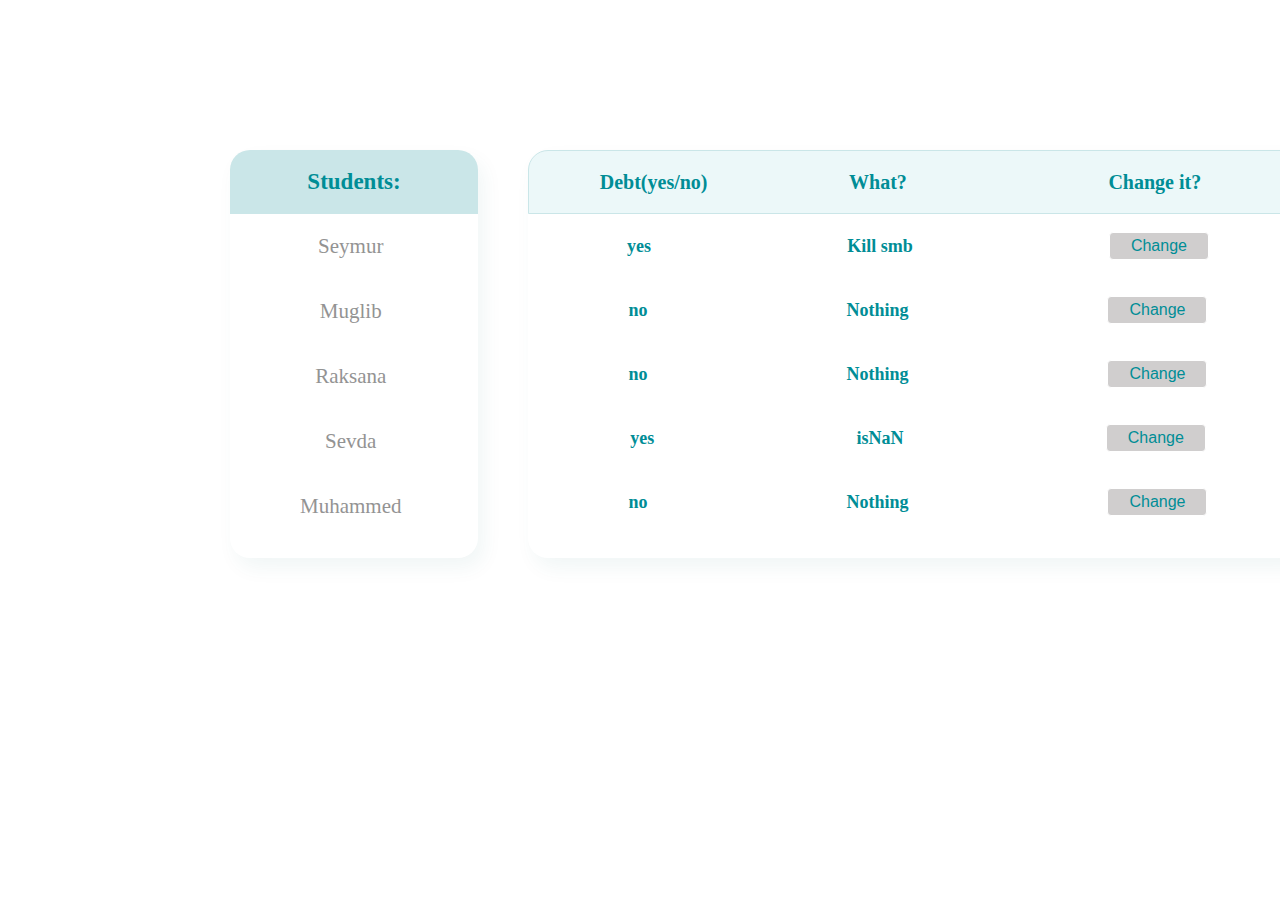
<file: index.html>
<!DOCTYPE html>
<html lang="en">
<head>
    <meta charset="UTF-8">
    <meta http-equiv="X-UA-Compatible" content="IE=edge">
    <meta name="viewport" content="width=device-width, initial-scale=1.0">
    <title>Death Note</title>
    <link rel="stylesheet" href="./assets/reset.css">
    <link rel="stylesheet" href="./assets/style.css">
</head>
<body>
    <section>
        <div class="main1">
            <div class="forMain1-1">
                <p class="p1">Students:</p>
            </div>
            <div class="forMain1-2">
                <ul>
                    <li class="list-of-students" id="seymur">Seymur</li>
                    <li class="list-of-students">Muglib</li>
                    <li class="list-of-students">Raksana</li>
                    <li class="list-of-students">Sevda</li>
                    <li class="list-of-students">Muhammed</li>
                </ul>
            </div>
        </div>
        <div class="main2">
            <div class="for-person" id="idPerson">
                <p class="p-for-div2" id="Debt1">Debt(yes/no)</p>
                <p class="p-for-div2" id="what">What?</p>
                <p class="p-for-div2" id="changeIt">Change it?</p>
            </div>
            <div class="for-person">
                <p class="nothing">yes</p>
                <p class="nothing">Kill smb</p>
                <a href="./seymur.html"><button class="buttonchik">Change</button></a>
            </div>
            <div class="for-person">
                <p class="nothing">no</p>
                <p class="nothing">Nothing</p>
                <a href="./muglib.html"><button class="buttonchik">Change</button></a>
            </div>
            <div class="for-person">
                <p class="nothing">no</p>
                <p class="nothing">Nothing</p>
                <a href="./raksana.html"><button class="buttonchik">Change</button></a>
            </div>
            <div class="for-person">
                <p class="nothing">yes</p>
                <p class="nothing">isNaN</p>
                <a href="./sevda.html"><button class="buttonchik">Change</button></a>
            </div>
            <div class="for-person">
                <p class="nothing">no</p>
                <p class="nothing">Nothing</p>
                <a href="./muhammed.html"><button class="buttonchik">Change</button></a>
            </div>
        </div>
    </section>
    <script src="./app.js"></script>
</body>
</html>
</file>
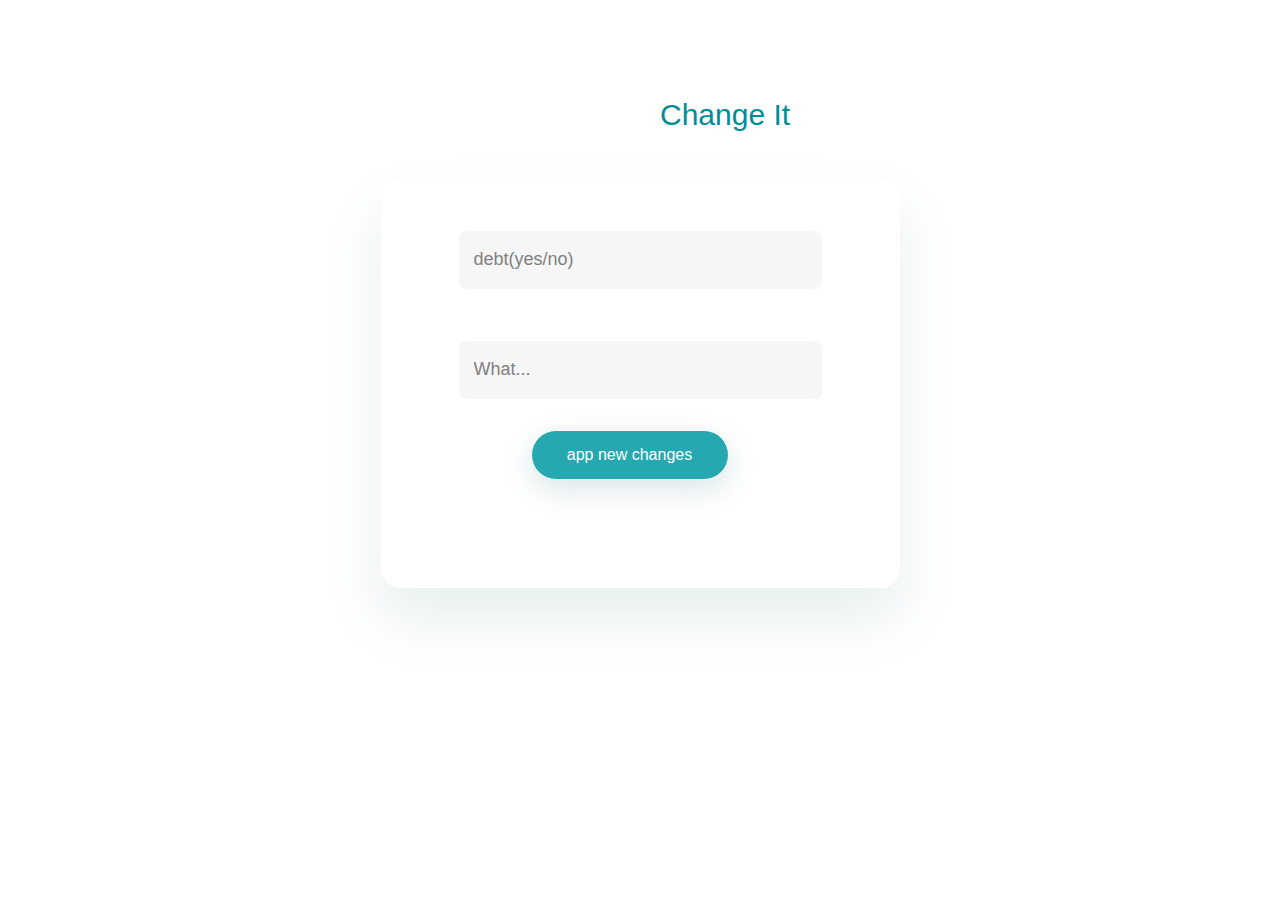
<file: muglib.html>
<!DOCTYPE html>
<html lang="en">
<head>
    <meta charset="UTF-8">
    <meta http-equiv="X-UA-Compatible" content="IE=edge">
    <meta name="viewport" content="width=device-width, initial-scale=1.0">
    <title>Change it</title>
    <link rel="stylesheet" href="./assets/reset.css">
    <link rel="stylesheet" href="./assets/style.css">
</head>
<body>
    <p class="main-for-secondPage">Change It</p>
    <div class="changeDiv">
        <div class="none">
            <input type="text" placeholder="debt(yes/no)" id="inputChangeDebt">
        </div>
        <div class="none">
            <input type="text" placeholder="What..." id="inputChangeWhat">
        </div>
        <button id="buttonChangeSecond"> <p class="but">app new changes</p></button>
    </div>
    <script src="./app.js"></script>
</body>
</html>
</file>
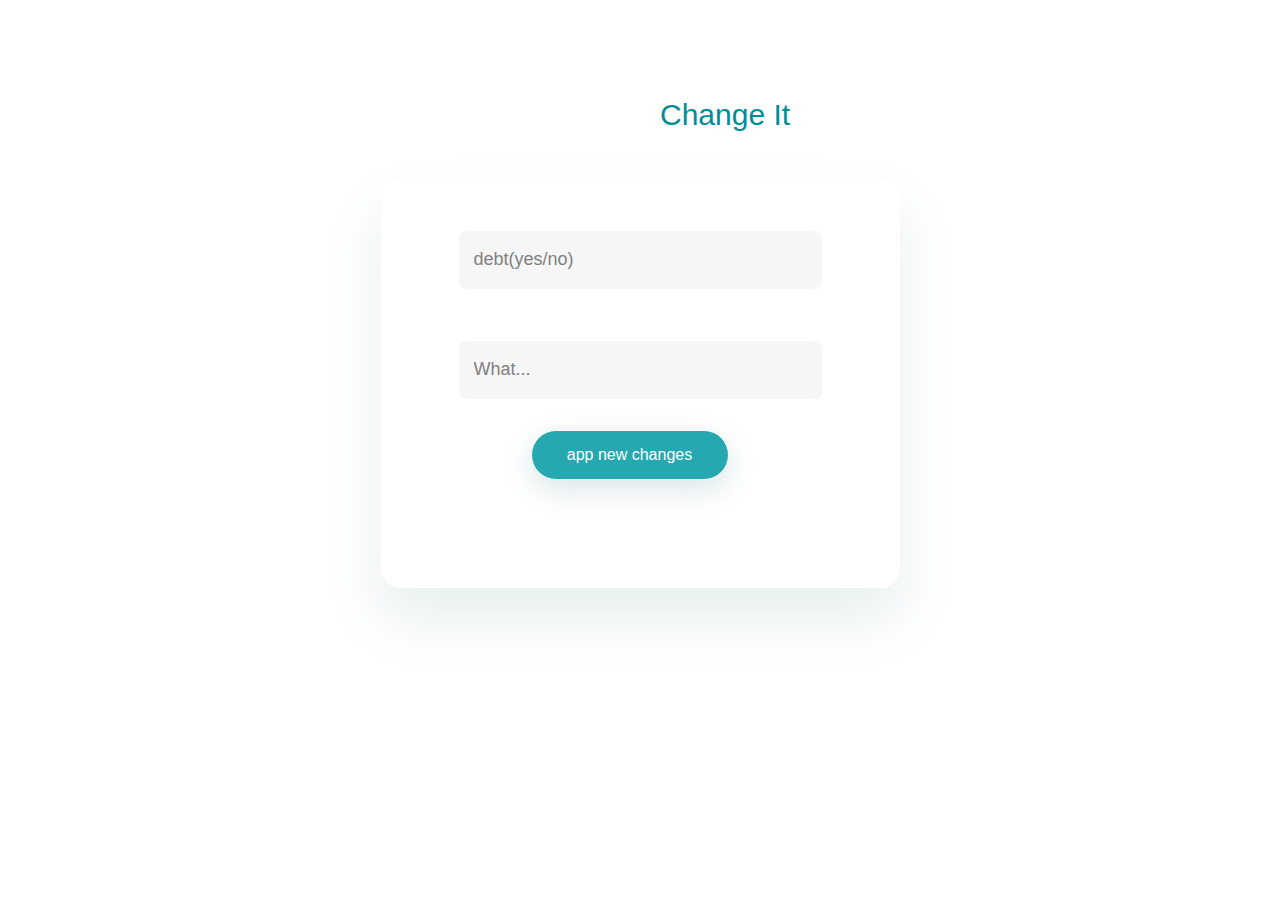
<file: seymur.html>
<!DOCTYPE html>
<html lang="en">
<head>
    <meta charset="UTF-8">
    <meta http-equiv="X-UA-Compatible" content="IE=edge">
    <meta name="viewport" content="width=device-width, initial-scale=1.0">
    <title>Change it</title>
    <link rel="stylesheet" href="./assets/reset.css">
    <link rel="stylesheet" href="./assets/style.css">
</head>
<body>
    <p class="main-for-secondPage">Change It</p>
    <div class="changeDiv">
        <div class="none">
            <input type="text" placeholder="debt(yes/no)" id="inputChangeDebt">
        </div>
        <div class="none">
            <input type="text" placeholder="What..." id="inputChangeWhat">
        </div>
        <button id="buttonChangeSecond"> <p class="but">app new changes</p></button>
    </div>
    <script src="./app.js"></script>
</body>
</html>
</file>
<file: assets/style.css>
section{
    display: flex;
}
.main1{
    width: 248px;
    height: 408px;
    flex-shrink: 0;
    border-radius: 20px;
    background: #FFF;
    box-shadow: 6px 10px 20px 0px rgba(1, 94, 100, 0.06);
    margin-top: 150px;
    margin-left: 230px;
}
.main2{
    width: 780px;
    height: 408px;
    flex-shrink: 0;
    border-radius: 20px;
    background: #FFF;
    box-shadow: 6px 10px 20px 0px rgba(1, 94, 100, 0.06);
    margin-top: 150px;
    margin-left: 50px;
}
#idPerson{
    width: 780px;
    height: 64px;
    flex-shrink: 0;
    border-radius: 20px 20px 0px 0px;
    border: 1px solid #CAE6E8;
    background: #ECF8F9;
}
.for-person{
    width: 780px;
    height: 64px;
    flex-shrink: 0;
    border: 1px solid white;
    display: flex;
    justify-content: space-around;
    align-items: center;
    
}
.forMain1-1{
    width: 248px;
    height: 64px;
    flex-shrink: 0;
    border-radius: 20px 20px 0px 0px;
    background: #CAE6E8;
    display: flex;
    justify-content: center;
    align-items: center;
}
.p1{
    color: #008D96;
    font-family: Mulish;
    font-size: 23px;
    font-style: normal;
    font-weight: 700;
    line-height: normal;
}
.forMain1-2{
    display: flex;
}
.list-of-students{
    color: #939393;
    font-family: Mulish;
    font-size: 21px;
    font-style: normal;
    font-weight: 500;
    line-height: normal;
    margin-left: 70px;
}
ul {
    display: flex;
    flex-direction: column;
    gap: 40px;
    align-items: center;
}
#seymur{
    margin-top: 20px;
}
.p-for-div2{
    color: #008D96;
    font-family: Mulish;
    font-size: 20px;
    font-style: normal;
    font-weight: 700;
    line-height: normal;
}
.buttonchik{
    border: 1px solid white;
    width: 100px;
    height: 28px;
    background-color: #d0cece;
    border-radius: 4px;
    font-size: 16px;
    color: #008D96;
}
.nothing{
    color: #008D96;
    font-family: Mulish;
    font-size: 18px;
    font-style: normal;
    font-weight: 700;
    line-height: normal; 
}
#what{
    margin-right: 60px;
}
#changeIt{
    margin-right: 35px;
}
.buttonchik:hover{
    cursor: pointer;
    background-color: #FFF;
    transition: all 0.20s ease-out;
}
.main-for-secondPage{
    margin-left: 660px;
    margin-top: 100px;
    font-size: 30px;
    color: #008D96;
    font-family: 'Segoe UI', Tahoma, Geneva, Verdana, sans-serif;
}
.changeDiv{
    width: 519px;
    height: 408px;
    flex-shrink: 0;
    border-radius: 20px;
    background: #FFF;
    box-shadow: 0px 30px 60px 0px rgba(1, 94, 100, 0.10);
    margin: auto;
    margin-top: 50px;
}
.none{
    display: flex;
    justify-content: center;
    align-items: center;
}
::placeholder{
    color: grey;
    font-size: 18px;
}
#inputChangeDebt{
    width: 365px;
    height: 60px;
    flex-shrink: 0;
    border-radius: 8px;
    background: #F6F6F7;
    outline: none;
    border: 1px solid white;
    padding-left: 15px;
    margin-top: 50px;
}
#inputChangeWhat{
    width: 365px;
    height: 60px;
    flex-shrink: 0;
    border-radius: 8px;
    background: #F6F6F7;
    outline: none;
    border: 1px solid white;
    padding-left: 15px;
    margin-top: 50px;
}
#buttonChangeSecond{
    width: 198px;
    height: 50px;
    flex-shrink: 0;
    border-radius: 70px;
    background: #26a8b1;
    box-shadow: 0px 10px 30px 0px rgba(1, 94, 100, 0.15);
    border: 1px solid white;
    margin-left:150px;
    margin-top: 30px;
}
.but{
    color: #FFF;
    font-family: 'Segoe UI', Tahoma, Geneva, Verdana, sans-serif;
    font-size: 16px;
    font-style: normal;
    font-weight: 500;
    line-height: normal;
}
#buttonChangeSecond:hover{
    background-color: white;
    scale: 0.95;
    cursor: pointer;
    transition: all 0.20s ease-out;
}
#buttonChangeSecond:hover .but{
    color: #008D96;
}
</file>
